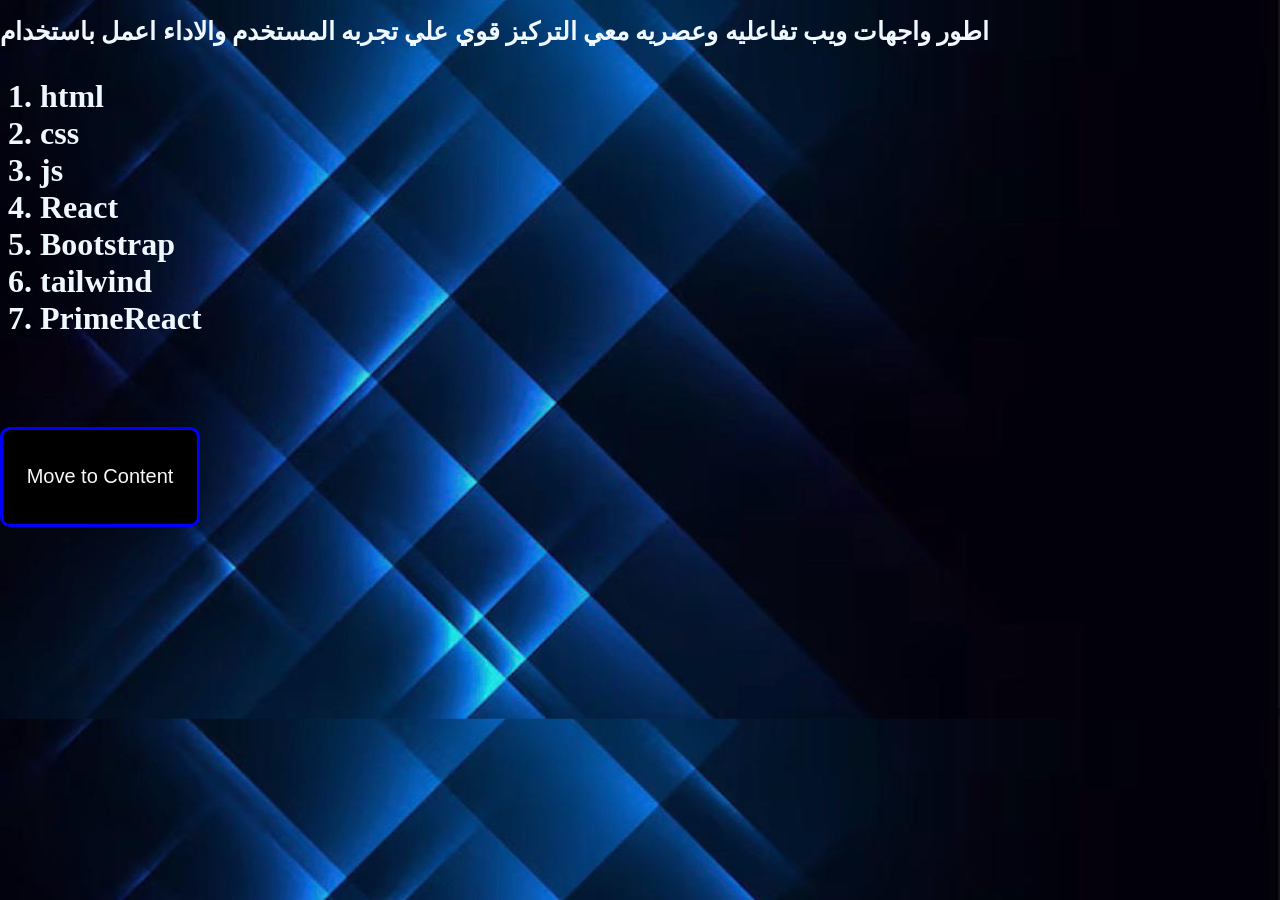
<file: about.html>
<!DOCTYPE html>
<html lang="en">

<head>
    <meta charset="UTF-8">
    <meta name="viewport" content="width=device-width, initial-scale=1.0">
    <title>About</title>
    <link rel="stylesheet" href="c.css">
</head>

<body>
    <h1 class="aba">اطور واجهات ويب تفاعليه وعصريه معي التركيز قوي علي تجربه المستخدم والاداء اعمل باستخدام </h1>
    <h1>
        <ol>
            <li>html</li>
            <li>css</li>
            <li>js</li>
            <li>React</li>
            <li>Bootstrap</li>
            <li>tailwind</li>
            <li>PrimeReact</li>
        </ol>
    </h1>
    <br>
    <button class="bbb" type="submit"><a class="lll" href="content.html">Move to Content</a></button>
</body>

</html>
</file>
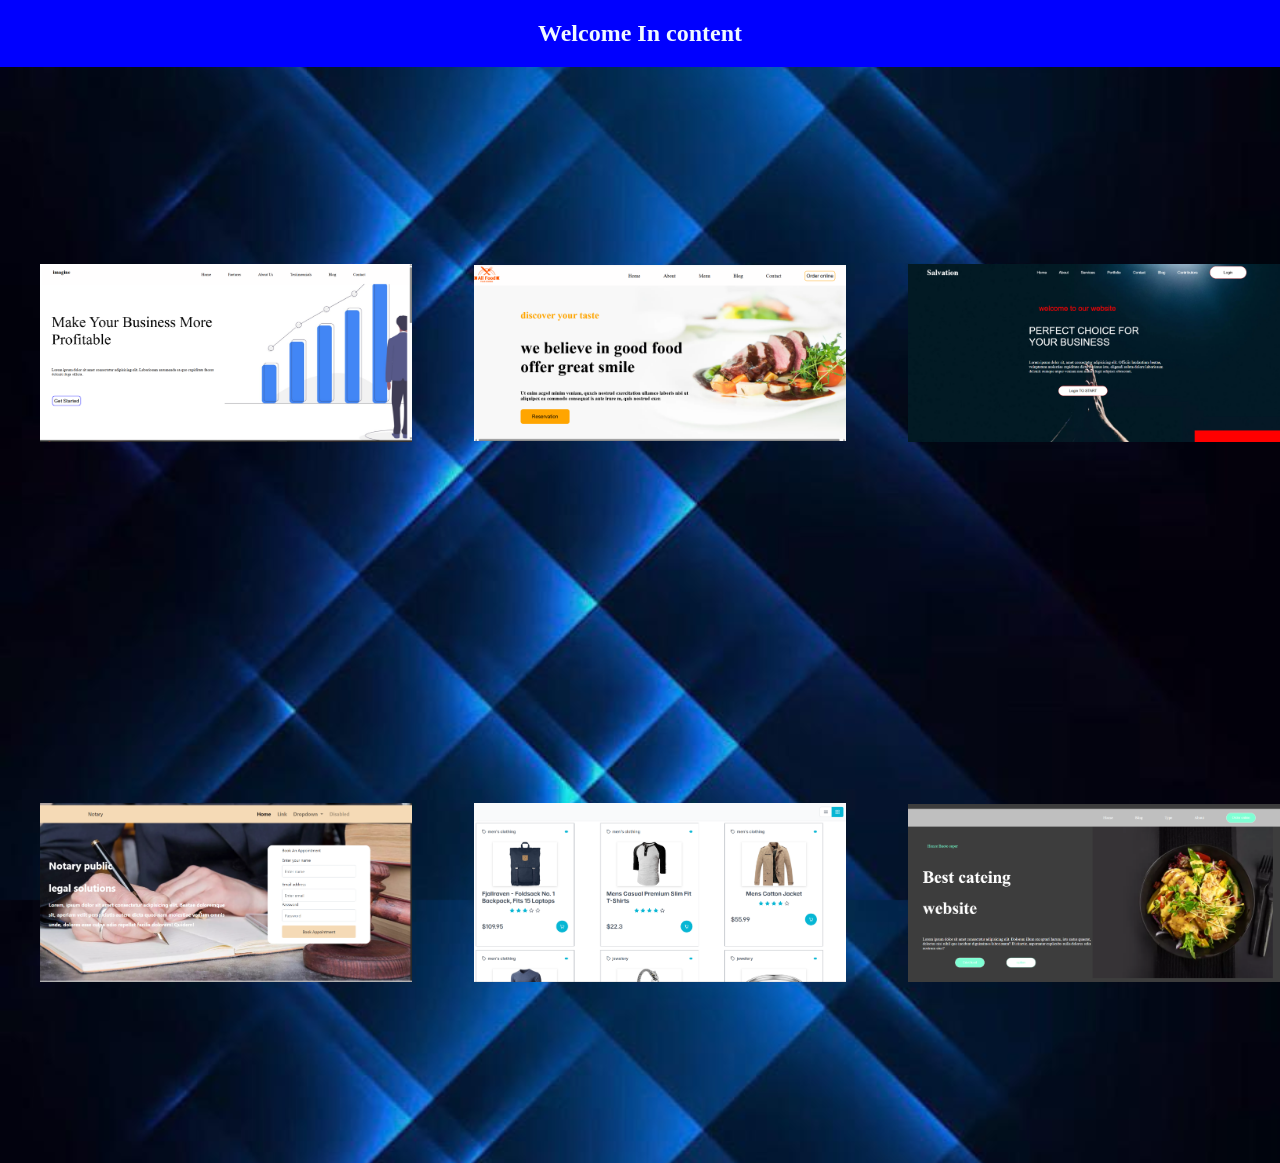
<file: content.html>
<!DOCTYPE html>
<html lang="en">

<head>
    <meta charset="UTF-8">
    <meta name="viewport" content="width=device-width, initial-scale=1.0">
    <title>content</title>
    <link rel="stylesheet" href="c.css">
</head>

<body>
    <section class="c2">
        <header class="header">
            <h1>Welcome In content</h1>
        </header>
        <div class="content">
            <ul class="ul1">
                <li class="li1"></li>
                <li class="li2"></li>
                <li class="li3"></li>
                <li class="li4"></li>
                <li class="li5"></li>
                <li class="li6"></li>
            </ul>
        </div>
    </section>
</body>

</html>
</file>
<file: c.css>
* {
    box-sizing: border-box;
}

html {
    scroll-behavior: smooth;
}

body {
    margin: 0;
    padding: 0;
    background-image: url(back.jpg);
    background-size: cover;

}

@media (max-width:800px) {
    body {
        position: relative;
    }

    .head {
        margin-left: 90px;
        width: 100%;
        height: 13vh;
    }

    .header {
        position: fixed;
    }

    .img>img {
        margin-left: 60px;
        width: 270px;
        height: 270px;
    }

    .i {
        width: 20px;
        height: 20px;
        background-color: rgb(255, 255, 255);
        object-fit: contain;
        animation-name: img;
        animation-duration: 1s;
        animation-delay: .5s;
        animation-timing-function: linear;
    }

    .ic {
        margin-left: 40px;
    }

    .dhead {
        gap: 10px;
    }

    .content {
        width: 100%;
        height: fit-content;

    }


    .ul1 {
        width: 100%;
        height: fit-content;
        display: flex;
        flex-direction: column;
        gap: 20px;
        padding-right: 50px;
        margin-top: 100px;
    }

    .ul1>li {
        width: 100%;
        height: 500px;
    }

    .li1 {
        width: 100%;
        height: 10vh;
        background-image: url(project1.png);
        background-repeat: no-repeat;
        background-size: contain;
        background-position: center;
    }

    .li2 {
        width: 100%;
        height: 10vh;
        background-image: url(project2.png);
        background-repeat: no-repeat;
        background-size: contain;
        background-position: center;

    }

    .li3 {
        width: 100%;
        height: 10vh;
        background-image: url(project3.png);
        background-repeat: no-repeat;
        background-size: contain;
        background-position: center;
    }

    .li4 {
        width: 100%;
        height: 10vh;
        background-image: url(project4.png);
        background-repeat: no-repeat;
        background-size: contain;
        background-position: center;
    }

    .li5 {
        width: 100%;
        height: 10vh;
        background-image: url(project5.png);
        background-repeat: no-repeat;
        background-size: contain;
        background-position: center;
    }

    .li6 {
        width: 100%;
        height: 10vh;
        background-image: url(project6.png);
        background-repeat: no-repeat;
        background-size: contain;
        background-position: center;
    }
}


body::selection {
    color: white;
    background-color: black;
}

ul {
    list-style: none;
}

.ll1 {

    border-bottom: 2px solid black;

}

.ll1 :hover {
    color: gold;
    scale: 1.25;

}


.c1,
.c2 {
    width: 100%;
    height: 100vh;
    display: flex;
    flex-direction: column;
}

.head {
    width: 100%;
    height: 13vh;
    background-color: blue;
    display: flex;
    flex-direction: row;
    align-items: center;
    justify-content: end;
}

.dhead {
    height: 13vh;
    width: 100%;
    display: flex;
    justify-content: center;
    align-items: center;

}

.list {
    width: 100%;
    height: 100%;
    display: flex;
    flex-direction: row;
    align-items: center;
    justify-content: end;
    gap: 100px;
    margin-right: 200px;
    list-style: none;
}

a {
    text-decoration: none;
    font-size: 20px;
    color: rgb(249, 248, 248);
}

.content {
    width: 100%;
    height: 85vh;

    display: flex;
    flex-direction: row;
}

.write {
    width: 50%;
    height: 100%;

    padding-left: 100px;
    padding-top: 200px;
}

.ic {
    width: 100%;
    height: 20%;

    padding-top: 70px;
    display: flex;
    padding-left: 20px;
    gap: 100px;
}

.icon {
    text-decoration: none;
    font-size: 40px;
    color: none;
    border-radius: 50%;
    background-color: aliceblue;
}

.icon :hover {
    scale: 1.25;
}

h1,
h2 {
    color: aliceblue;
}

.we {
    font-size: 40px;
}

.i {
    margin-top: 140px;
    width: 400px;
    height: 400px;
    background-color: rgb(255, 255, 255);
    border-radius: 50%;
    object-fit: contain;
    animation-name: img;
    animation-duration: 1s;
    animation-delay: .5s;
    animation-timing-function: linear;
}

@keyframes img {
    0% {
        transform: translatey(300px);
    }

    25% {
        transform: translatey(200px);

    }

    75% {

        transform: translatey(100px);
    }

    100% {
        transform: translatey(0);
    }

}

.aba {
    font-size: 25px;
}




.header {
    width: 100%;
    height: 12vh;
    background-color: blue;
    display: flex;
    justify-content: center;
    align-items: center;

}

.content {
    margin-bottom: 150px;
    width: 100%;
    height: 78vh;
}

.ul1 {
    padding-bottom: 50px;
    width: 100%;
    height: 78vh;
    display: flex;
    flex-wrap: wrap;
    flex-direction: row;
    justify-content: space-between;

}

.li1 {
    width: 30%;
    height: 60vh;
    background-image: url(project1.png);
    background-repeat: no-repeat;
    background-size: contain;
    background-position: center;
}

.li2 {
    width: 30%;
    height: 60vh;
    background-image: url(project2.png);
    background-repeat: no-repeat;
    background-size: contain;
    background-position: center;

}

.li3 {
    width: 30%;
    height: 60vh;
    background-image: url(project3.png);
    background-repeat: no-repeat;
    background-size: contain;
    background-position: center;
}

.li4 {
    width: 30%;
    height: 60vh;
    background-image: url(project4.png);
    background-repeat: no-repeat;
    background-size: contain;
    background-position: center;
}

.li5 {
    width: 30%;
    height: 60vh;
    background-image: url(project5.png);
    background-repeat: no-repeat;
    background-size: contain;
    background-position: center;
}

.li6 {
    width: 30%;
    height: 60vh;
    background-image: url(project6.png);
    background-repeat: no-repeat;
    background-size: contain;
    background-position: center;
}

.li1:hover {
    scale: 1.25;
}

.li2:hover {
    scale: 1.25;
}

.li3:hover {
    scale: 1.25;
}

.li4:hover {
    scale: 1.25;
}

.li5:hover {
    scale: 1.25;
}

.li6:hover {
    scale: 1.25;
}

.bbb {
    margin-top: 40px;
    width: 200px;
    height: 100px;
    background-color: black;
    border-radius: 10px;
    border: 3px solid blue;
}

.bbb:hover {
    background-color: blue;
}
</file>
